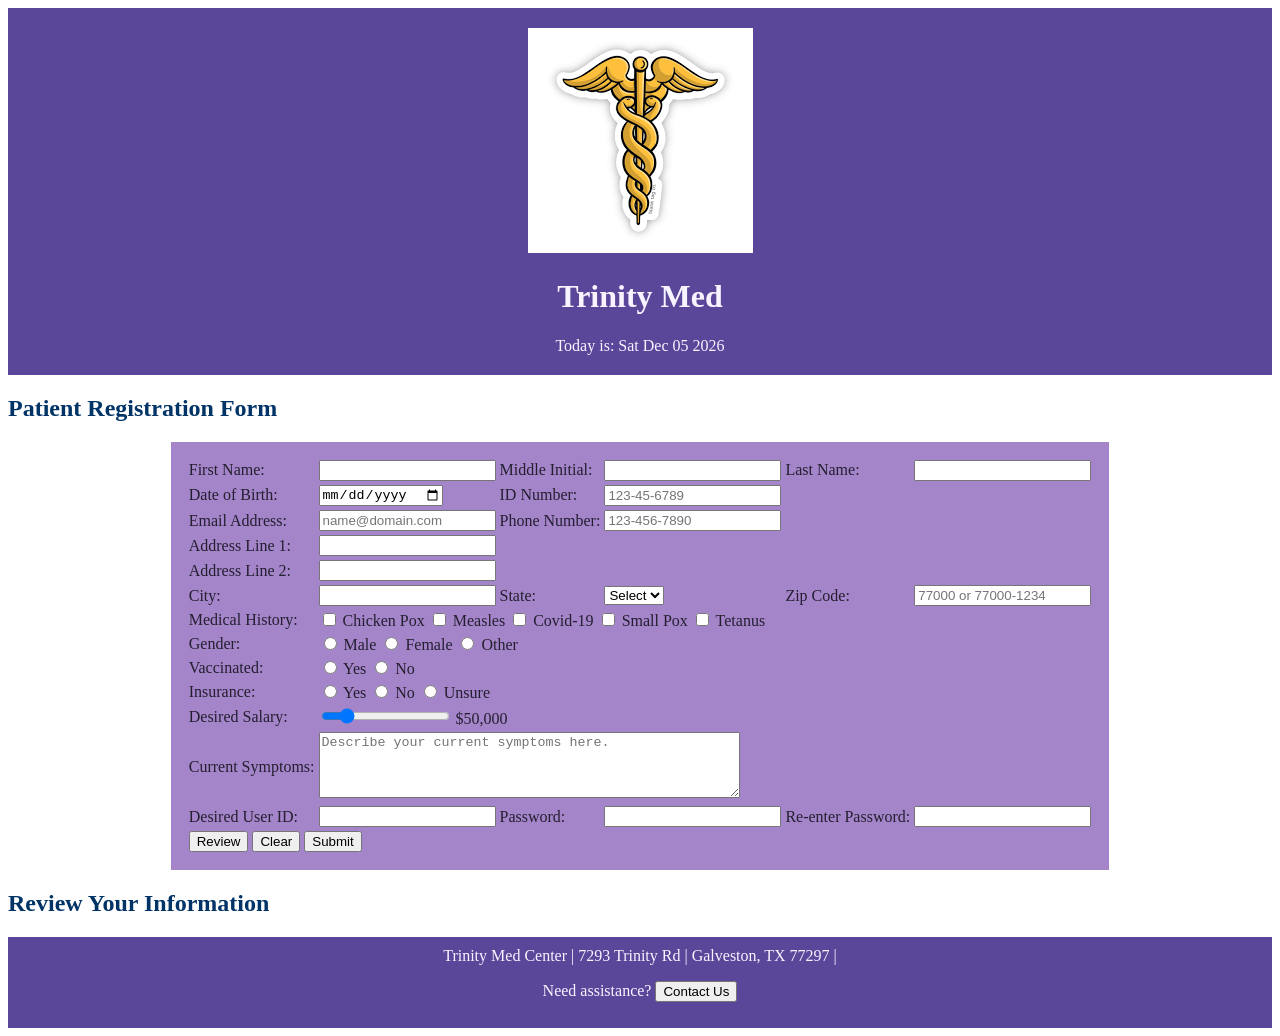
<file: index.html>
<!--
    Author: Alex Nguyen
	File: patientform.html
    Date created: 03/20/2026
    Date last edited: 03/27/2026
    Version: 2.0
    Description: HW 2 MIS3371, with more features like password identifications, DOB verification, etc. 
    -->
	<!DOCTYPE html>
	<html lang="en">
	<head>
    <meta charset="UTF-8">
    <meta name="viewport" content="width=device-width, initial-scale=1.0">
    <title>Trinity Med - Homework 2</title>
    <link rel="stylesheet" href="style.css">
    <script src="script.js" defer></script>

    <script>
        function displayDate() {
            const today = new Date();
            const options = { weekday: 'long', year: 'numeric', month: 'long', day: 'numeric' };
            document.getElementById("reviewOutput").innerHTML = reviewHtml;
document.getElementById("review-section").scrollIntoView({ behavior: "smooth" });
        }
    </script>
</head>

<body onload="displayDate()">
    <!-- Header section -->
    <div id="header">
        <img src="logo.png" alt="Trinity Med Logo" id="logo">
        <h1>Trinity Med</h1>
           <div id="date">
            Today is:
            <script>
                var today = new Date();
                document.write(today.toDateString());
            </script>
        </div>
    </div>

    <!-- Main form section -->
    <div id="main-content">
        <h2>Patient Registration Form</h2>

        <form id="form">
            <table>
                <!-- Name fields -->
                <tr>
                    <td><label for="fname">First Name:</label></td>
                    <td>
                        <input type="text" id="fname" name="fname"
                        title="Enter 1 to 30 characters. Letters, apostrophes, and dashes only."
                        pattern="[A-Za-z'-]{1,30}" required>
                    </td>

                    <td><label for="mi">Middle Initial:</label></td>
                    <td>
                        <input type="text" id="mi" name="mi"
                        title="Optional. Enter one letter only."
                        pattern="[A-Za-z]{1}" maxlength="1">
                    </td>

                    <td><label for="lname">Last Name:</label></td>
                    <td>
                        <input type="text" id="lname" name="lname"
                        title="Enter 1 to 30 characters. Letters, apostrophes, dashes, and numbers 2 to 5 only."
                        pattern="[A-Za-z2-5'-]{1,30}" required>
                    </td>
                </tr>

                <!-- DOB and ID -->
                <tr>
                    <td><label for="dob">Date of Birth:</label></td>
                    <td>
                        <input type="date" id="dob" name="dob"
                        title="Choose a valid birth date. It cannot be in the future or more than 120 years ago."
                        required>
                    </td>

                    <td><label for="ssn">ID Number:</label></td>
                    <td colspan="3">
                        <input type="password" id="ssn" name="ssn"
                        title="Enter a 9-digit ID number in the format 123-45-6789."
                        pattern="[0-9]{3}-[0-9]{2}-[0-9]{4}"
                        placeholder="123-45-6789" required>
                    </td>
                </tr>

                <!-- Contact info -->
                <tr>
                    <td><label for="email">Email Address:</label></td>
                    <td>
                        <input type="email" id="email" name="email"
                        title="Enter a valid email address in the format name@domain.com."
                        placeholder="name@domain.com" required>
                    </td>

                    <td><label for="phone">Phone Number:</label></td>
                    <td colspan="3">
                        <input type="text" id="phone" name="phone"
                        title="Enter a phone number in the format 123-456-7890."
                        pattern="[0-9]{3}-[0-9]{3}-[0-9]{4}"
                        placeholder="123-456-7890">
                    </td>
                </tr>

                <!-- Address -->
                <tr>
                    <td><label for="address1">Address Line 1:</label></td>
                    <td colspan="5">
                        <input type="text" id="address1" name="address1" class="long-input"
                        title="Required. Enter 2 to 30 characters."
                        pattern=".{2,30}" required>
                    </td>
                </tr>

                <tr>
                    <td><label for="address2">Address Line 2:</label></td>
                    <td colspan="5">
                        <input type="text" id="address2" name="address2" class="long-input"
                        title="Optional. If entered, use 2 to 30 characters."
                        pattern=".{2,30}">
                    </td>
                </tr>

                <tr>
                    <td><label for="city">City:</label></td>
                    <td>
                        <input type="text" id="city" name="city"
                        title="Required. Enter 2 to 30 characters."
                        pattern=".{2,30}" required>
                    </td>

                    <td><label for="state">State:</label></td>
                    <td>
                        <select id="state" name="state" title="Please select a state." required>
                            <option value="">Select</option>
                            <option value="AL">AL</option>
                            <option value="AK">AK</option>
                            <option value="AZ">AZ</option>
                            <option value="AR">AR</option>
                            <option value="CA">CA</option>
                            <option value="CO">CO</option>
                            <option value="CT">CT</option>
                            <option value="DE">DE</option>
                            <option value="DC">DC</option>
                            <option value="FL">FL</option>
                            <option value="GA">GA</option>
                            <option value="HI">HI</option>
                            <option value="ID">ID</option>
                            <option value="IL">IL</option>
                            <option value="IN">IN</option>
                            <option value="IA">IA</option>
                            <option value="KS">KS</option>
                            <option value="KY">KY</option>
                            <option value="LA">LA</option>
                            <option value="ME">ME</option>
                            <option value="MD">MD</option>
                            <option value="MA">MA</option>
                            <option value="MI">MI</option>
                            <option value="MN">MN</option>
                            <option value="MS">MS</option>
                            <option value="MO">MO</option>
                            <option value="MT">MT</option>
                            <option value="NE">NE</option>
                            <option value="NV">NV</option>
                            <option value="NH">NH</option>
                            <option value="NJ">NJ</option>
                            <option value="NM">NM</option>
                            <option value="NY">NY</option>
                            <option value="NC">NC</option>
                            <option value="ND">ND</option>
                            <option value="OH">OH</option>
                            <option value="OK">OK</option>
                            <option value="OR">OR</option>
                            <option value="PA">PA</option>
                            <option value="PR">PR</option>
                            <option value="RI">RI</option>
                            <option value="SC">SC</option>
                            <option value="SD">SD</option>
                            <option value="TN">TN</option>
                            <option value="TX">TX</option>
                            <option value="UT">UT</option>
                            <option value="VT">VT</option>
                            <option value="VA">VA</option>
                            <option value="WA">WA</option>
                            <option value="WV">WV</option>
                            <option value="WI">WI</option>
                            <option value="WY">WY</option>
                        </select>
                    </td>

                    <td><label for="zip">Zip Code:</label></td>
                    <td>
                        <input type="text" id="zip" name="zip"
                        title="Enter 5 digits or ZIP+4 in the format 12345 or 12345-6789."
                        pattern="[0-9]{5}(-[0-9]{4})?"
                        placeholder="77000 or 77000-1234" required>
                    </td>
                </tr>

                <!-- Checkboxes -->
                <tr>
                    <td class="top-align">Medical History:</td>
                    <td colspan="5" class="checkbox-group">
                        <label><input type="checkbox" name="history" value="Chicken Pox"> Chicken Pox</label>
                        <label><input type="checkbox" name="history" value="Measles"> Measles</label>
                        <label><input type="checkbox" name="history" value="Covid-19"> Covid-19</label>
                        <label><input type="checkbox" name="history" value="Small Pox"> Small Pox</label>
                        <label><input type="checkbox" name="history" value="Tetanus"> Tetanus</label>
                    </td>
                </tr>

                <!-- Radio groups -->
                <tr>
                    <td>Gender:</td>
                    <td colspan="5" class="radio-group">
                        <label><input type="radio" name="gender" value="Male" required> Male</label>
                        <label><input type="radio" name="gender" value="Female"> Female</label>
                        <label><input type="radio" name="gender" value="Other"> Other</label>
                    </td>
                </tr>

                <tr>
                    <td>Vaccinated:</td>
                    <td colspan="5" class="radio-group">
                        <label><input type="radio" name="vaccinated" value="Yes" required> Yes</label>
                        <label><input type="radio" name="vaccinated" value="No"> No</label>
                    </td>
                </tr>

                <tr>
                    <td>Insurance:</td>
                    <td colspan="5" class="radio-group">
                        <label><input type="radio" name="insurance" value="Yes" required> Yes</label>
                        <label><input type="radio" name="insurance" value="No"> No</label>
                        <label><input type="radio" name="insurance" value="Unsure"> Unsure</label>
                    </td>
                </tr>

                <!-- Slider -->
                <tr>
                    <td><label for="salary">Desired Salary:</label></td>
                    <td colspan="5">
                        <input type="range" id="salary" name="salary" min="20000" max="200000" step="5000" value="50000" oninput="updateSlider(this.value)">
                        <span id="healthValue">$50,000</span>
                    </td>
                </tr>

                <!-- Text area -->
                <tr>
                    <td><label for="symptoms">Current Symptoms:</label></td>
                    <td colspan="5">
                        <textarea id="symptoms" name="symptoms" rows="4" cols="50"
                        title="Optional. Describe your symptoms. Do not use double quotes."
                        pattern='[^"]*'
                        placeholder="Describe your current symptoms here."></textarea>
                    </td>
                </tr>

                <!-- User ID and passwords -->
                <tr>
                    <td><label for="userid">Desired User ID:</label></td>
                    <td>
                        <input type="text" id="userid" name="userid"
                        title="5 to 30 characters. Must begin with a letter. No spaces. Only letters, numbers, underscore, and dash are allowed."
                        pattern="[A-Za-z][A-Za-z0-9_-]{4,29}" required>
                    </td>

                    <td><label for="password">Password:</label></td>
                    <td>
                        <input type="password" id="password" name="password"
                        title="8 to 30 characters with at least 1 uppercase, 1 lowercase, 1 number, and 1 special character. No double quotes."
                        required>
                    </td>

                    <td><label for="confirmPassword">Re-enter Password:</label></td>
                    <td>
                        <input type="password" id="confirmPassword" name="confirmPassword"
                        title="Re-enter the same password." required>
                    </td>
                </tr>

                <!-- Buttons -->
                <tr>
                    <td colspan="6" class="button-row">
                        <button type="button" onclick="reviewForm()">Review</button>
                        <input type="reset" value="Clear" onclick="clearReview()">
                        <input type="submit" value="Submit">
                    </td>
                </tr>
            </table>
        </form>
    </div>

    <!-- Review section -->
    <div id="review-section">
        <h2>Review Your Information</h2>
        <div id="reviewOutput"></div>
    </div>

    <!-- Footer -->
    <div id="footer">
    Trinity Med Center | 7293 Trinity Rd | Galveston, TX 77297 |
    <p>Need assistance? <button onclick="alert('Contact us at support@trinitymedical.com')">Contact Us</button></p>
	<div>

    <!-- End of homework2.html document -->
</body>
</html>
</file>
<file: style.css>
/*
Author: Alex Nguyen
File: style.css
Date created: 03/22/2026
Date last edited: 03/27/2026
Version: 2.0
Description: CSS for HW2
*/

*/
body 
{
  background-color: #f8f4ff;
  font-family: Helvetica, sans-serif;
}

#header 
{
  text-align: center;
  background-color:#5b479a;
  font-family: "Rockwell", serif;
  color: #f8f4ff;
  padding: 20px;
}

h2 {
    color: #003366;
}

.logo 
{
  width: 80px;
}

table
{
  margin: auto;
  font-family: "Georgia", serif;
  color: #231f30;
  background-color: rgb(165,133,201);
  padding: 15px;
}

th
{
  color: #786b9e;
  font-family: "Rockwell", serif;
  margin: auto;
  padding: 10px;
}

#footer 
{
  text-align: center;
  font-family: "Georgia", serif;
  color: #f8f4ff;
  background-color: #5b479a;
  padding: 10px;
}

.slider
{
  width:100%;
}

a
{
  color: orange;
}

a
{
  color: blue;
}

/* End of style.css document */
</file>
